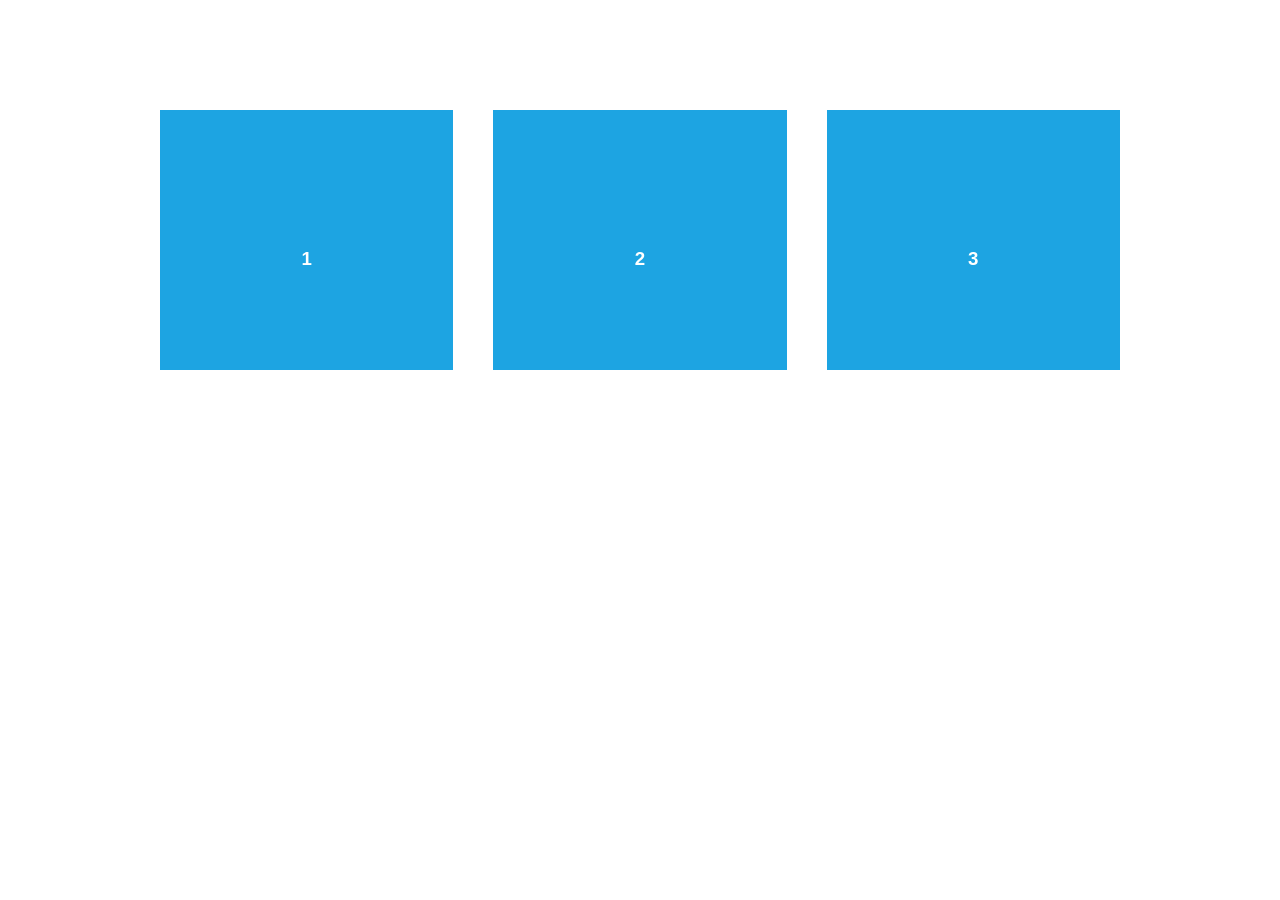
<file: css/aos-master/demo/async.html>
<!DOCTYPE html>
<html>
  <head>
    <meta charset="utf-8">
    <title>AOS - Animate on scroll library</title>
    <meta name="viewport" content="width=device-width">
    <link rel="stylesheet" href="css/styles.css" />
    <link rel="stylesheet" href="../dist/aos.css" />
  </head>
  <body>
    <div id="aos-demo" class="aos-all"></div>

    <script src="../dist/aos.js"></script>
    <script>
      AOS.init({
        easing: 'ease-in-out-sine'
      });

      setInterval(addItem, 300);

      var itemsCounter = 1;
      var container = document.getElementById('aos-demo');

      function addItem () {
        if (itemsCounter > 42) return;
        var item = document.createElement('div');
        item.classList.add('aos-item');
        item.setAttribute('data-aos', 'fade-up');
        item.innerHTML = '<div class="aos-item__inner"><h3>' + itemsCounter + '</h3></div>';
        container.appendChild(item);
        itemsCounter++;
      }
    </script>
  </body>
</html>
</file>
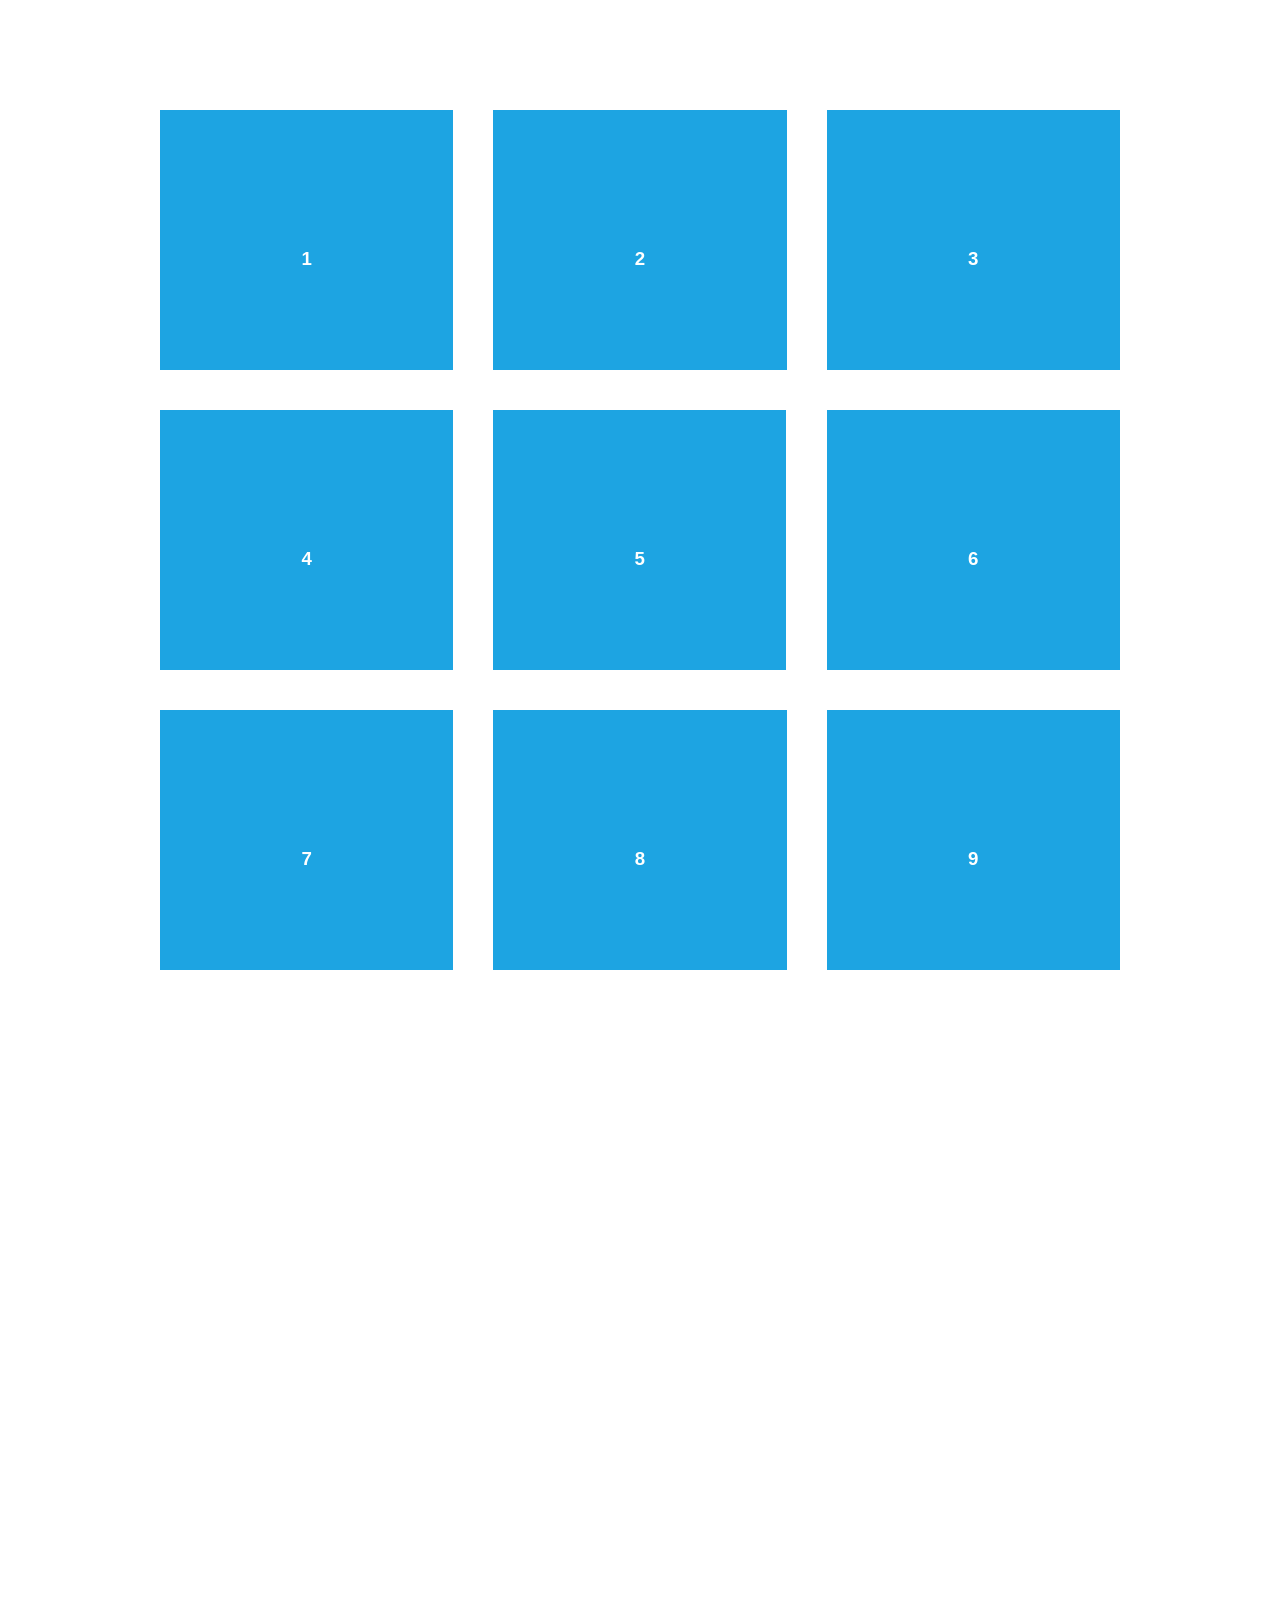
<file: css/aos-master/demo/simple.html>
<!DOCTYPE html>
<html>
  <head>
    <meta charset="utf-8">
    <title>AOS - Animate on scroll library</title>
    <meta name="viewport" content="width=device-width">
    <link rel="stylesheet" href="css/styles.css" />
    <link rel="stylesheet" href="../dist/aos.css" />
    <!--[if lt IE 9]>
    <script src="//html5shiv.googlecode.com/svn/trunk/html5.js"></script>
    <![endif]-->
  </head>
  <body>
    <div id="transcroller-body" class="aos-all">
      <div class="aos-item" data-aos="fade-up">
        <div class="aos-item__inner"><h3>1</h3></div>
      </div>
      <div class="aos-item" data-aos="fade-down">
        <div class="aos-item__inner"><h3>2</h3></div>
      </div>
      <div class="aos-item" data-aos="zoom-out-down">
        <div class="aos-item__inner"><h3>3</h3></div>
      </div>
      <div class="aos-item" data-aos="flip-down">
        <div class="aos-item__inner"><h3>4</h3></div>
      </div>
      <div class="aos-item" data-aos="flip-up">
        <div class="aos-item__inner"><h3>5</h3></div>
      </div>
      <div class="aos-item" data-aos="fade-down">
        <div class="aos-item__inner"><h3>6</h3></div>
      </div>
      <div class="aos-item" data-aos="fade-in">
        <div class="aos-item__inner"><h3>7</h3></div>
      </div>
      <div class="aos-item" data-aos="fade-down">
        <div class="aos-item__inner"><h3>8</h3></div>
      </div>
      <div class="aos-item" data-aos="fade-in">
        <div class="aos-item__inner"><h3>9</h3></div>
      </div>
      <div class="aos-item" data-aos="fade-down">
        <div class="aos-item__inner"><h3>10</h3></div>
      </div>
      <div class="aos-item" data-aos="fade-up">
        <div class="aos-item__inner"><h3>11</h3></div>
      </div>
      <div class="aos-item" data-aos="fade-down">
        <div class="aos-item__inner"><h3>12</h3></div>
      </div>
      <div class="aos-item" data-aos="fade-in">
        <div class="aos-item__inner"><h3>13</h3></div>
      </div>
      <div class="aos-item" data-aos="fade-up">
        <div class="aos-item__inner"><h3>14</h3></div>
      </div>
      <div class="aos-item" data-aos="fade-in">
        <div class="aos-item__inner"><h3>15</h3></div>
      </div>
      <div class="aos-item" data-aos="fade-up">
        <div class="aos-item__inner"><h3>16</h3></div>
      </div>
      <div class="aos-item" data-aos="fade-down">
        <div class="aos-item__inner"><h3>17</h3></div>
      </div>
      <div class="aos-item" data-aos="fade-up">
        <div class="aos-item__inner"><h3>18</h3></div>
      </div>
      <div class="aos-item" data-aos="zoom-out">
        <div class="aos-item__inner"><h3>19</h3></div>
      </div>
      <div class="aos-item" data-aos="fade-up">
        <div class="aos-item__inner"><h3>20</h3></div>
      </div>
      <div class="aos-item" data-aos="zoom-out">
        <div class="aos-item__inner"><h3>21</h3></div>
      </div>
      <div class="aos-item" data-aos="fade-in">
        <div class="aos-item__inner"><h3>22</h3></div>
      </div>
      <div class="aos-item" data-aos="zoom-out-up">
        <div class="aos-item__inner"><h3>23</h3></div>
      </div>
      <div class="aos-item" data-aos="zoom-out-down">
        <div class="aos-item__inner"><h3>24</h3></div>
      </div>
      <div class="aos-item" data-aos="fade-in">
        <div class="aos-item__inner"><h3>25</h3></div>
      </div>
      <div class="aos-item" data-aos="fade-in">
        <div class="aos-item__inner"><h3>26</h3></div>
      </div>
      <div class="aos-item" data-aos="fade-in">
        <div class="aos-item__inner"><h3>27</h3></div>
      </div>
      <div class="aos-item" data-aos="fade-in">
        <div class="aos-item__inner"><h3>28</h3></div>
      </div>
      <div class="aos-item" data-aos="fade-in">
        <div class="aos-item__inner"><h3>29</h3></div>
      </div>
      <div class="aos-item" data-aos="fade-in">
        <div class="aos-item__inner"><h3>30</h3></div>
      </div>
      <div class="aos-item" data-aos="fade-in">
        <div class="aos-item__inner"><h3>31</h3></div>
      </div>
      <div class="aos-item" data-aos="fade-in">
        <div class="aos-item__inner"><h3>32</h3></div>
      </div>
      <div class="aos-item" data-aos="fade-in">
        <div class="aos-item__inner"><h3>33</h3></div>
      </div>
      <div class="aos-item" data-aos="fade-in">
        <div class="aos-item__inner"><h3>34</h3></div>
      </div>
      <div class="aos-item" data-aos="fade-in">
        <div class="aos-item__inner"><h3>35</h3></div>
      </div>
      <div class="aos-item" data-aos="fade-in">
        <div class="aos-item__inner"><h3>36</h3></div>
      </div>
      <div class="aos-item" data-aos="fade-in">
        <div class="aos-item__inner"><h3>37</h3></div>
      </div>
      <div class="aos-item" data-aos="fade-in">
        <div class="aos-item__inner"><h3>38</h3></div>
      </div>
      <div class="aos-item" data-aos="fade-in">
        <div class="aos-item__inner"><h3>39</h3></div>
      </div>
      <div class="aos-item" data-aos="fade-in">
        <div class="aos-item__inner"><h3>40</h3></div>
      </div>
      <div class="aos-item" data-aos="fade-in">
        <div class="aos-item__inner"><h3>41</h3></div>
      </div>
      <div class="aos-item" data-aos="fade-in">
        <div class="aos-item__inner"><h3>42</h3></div>
      </div>
    </div>

    <script src="../dist/aos.js"></script>
    <script>
      AOS.init({
        easing: 'ease-in-out-sine'
      });
    </script>

    <!-- <script src="//cdnjs.cloudflare.com/ajax/libs/require.js/2.1.11/require.min.js"></script>
    <script>
      requirejs.config({
          baseUrl: '../dist',
      });

      require(['aos'], function(AOS){
          AOS.init({
              easing: 'ease-in-out-sine'
          });
      });
    </script> -->
  </body>
</html>
</file>
<file: css/aos-master/demo/css/styles.css>
body {
  font-family: Helvetica,Tahoma;
}

*,
*:before,
*:after {
  box-sizing: border-box;
}

.aos-all {
  width: 1000px;
  max-width: 98%;
  margin: 10vh auto 0 auto;
}

.aos-item {
  display: inline-block;
  float: left;
  width: 33.3333%;
  height: 300px;
  padding: 20px;
}

.aos-item__inner {
  position: relative;
  width: 100%;
  height: 100%;
  float: left;
  background: #1da4e2;
  line-height: 260px;
  text-align: center;
  color: #fff;
}

@media screen and (max-width: 800px) {
  .aos-item {
    width: 50%;
  }
}
</file>
